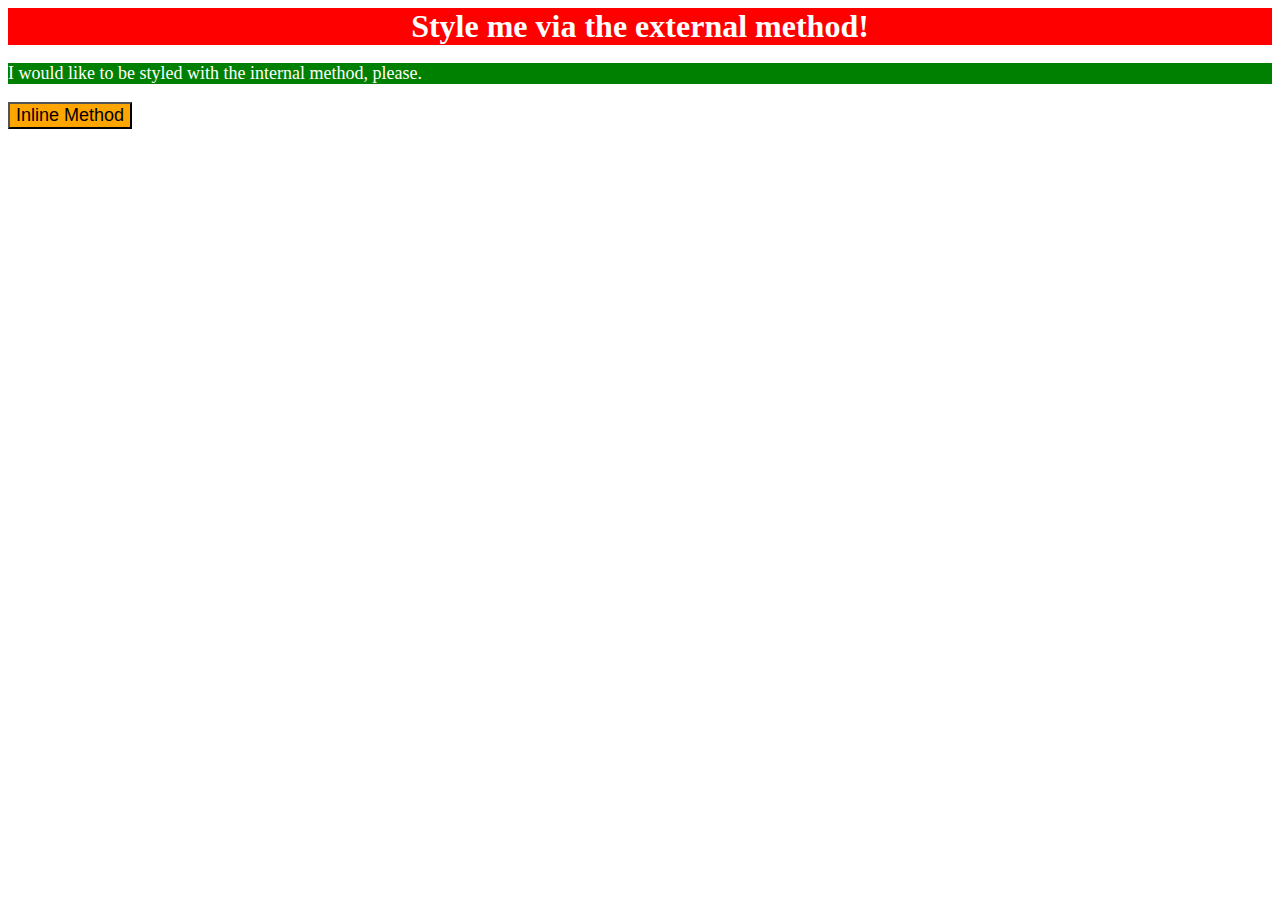
<file: foundations/intro-to-css/01-css-methods/index.html>
<!DOCTYPE html>
<html lang="en">
  <head>
    <meta charset="UTF-8">
    <meta http-equiv="X-UA-Compatible" content="IE=edge">
    <meta name="viewport" content="width=device-width, initial-scale=1.0">
    <title>Methods for Adding CSS</title>
    <link rel="stylesheet" href="styles.css">
    <style>
        p{
          background-color: green;
          color: white;
          font-size: 18px;
        }
    </style>
  </head>
  <body>
    <div>Style me via the external method!</div>
    <p>I would like to be styled with the internal method, please.</p>
    <button style="background-color: orange; font-size: 18px;">Inline Method</button>
  </body>
</html>
</file>
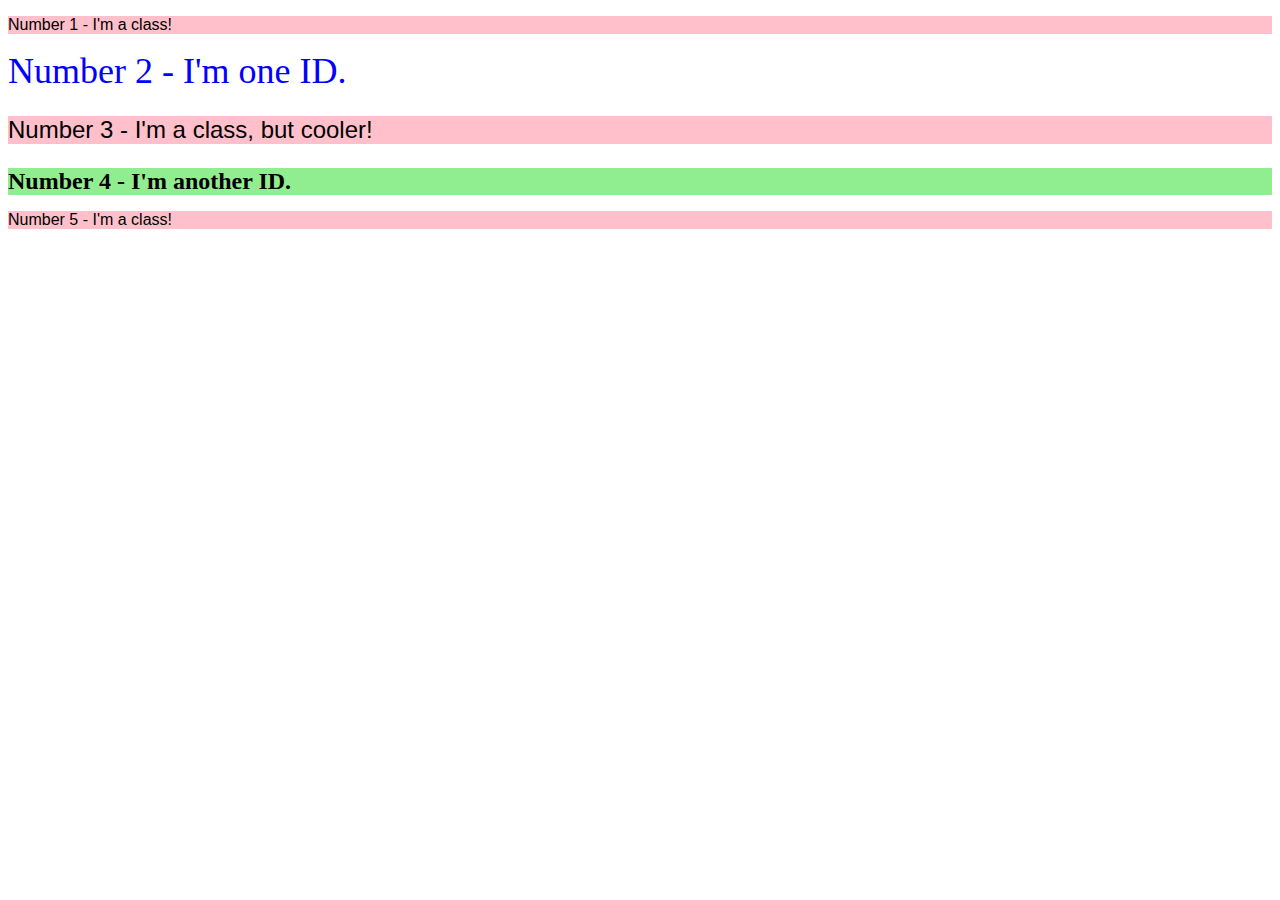
<file: foundations/intro-to-css/02-class-id-selectors/index.html>
<!DOCTYPE html>
<html lang="en">
  <head>
    <meta charset="UTF-8">
    <meta http-equiv="X-UA-Compatible" content="IE=edge">
    <meta name="viewport" content="width=device-width, initial-scale=1.0">
    <title>Class and ID Selectors</title>
    <link rel="stylesheet" href="style.css">
  </head>
  <body>
    <p class="odd">Number 1 - I'm a class!</p>
    <div id="one">Number 2 - I'm one ID.</div>
    <p class="odd two">Number 3 - I'm a class, but cooler!</p>
    <div id="another">Number 4 - I'm another ID.</div>
    <p class="odd">Number 5 - I'm a class!</p>
  </body>
</html>
</file>
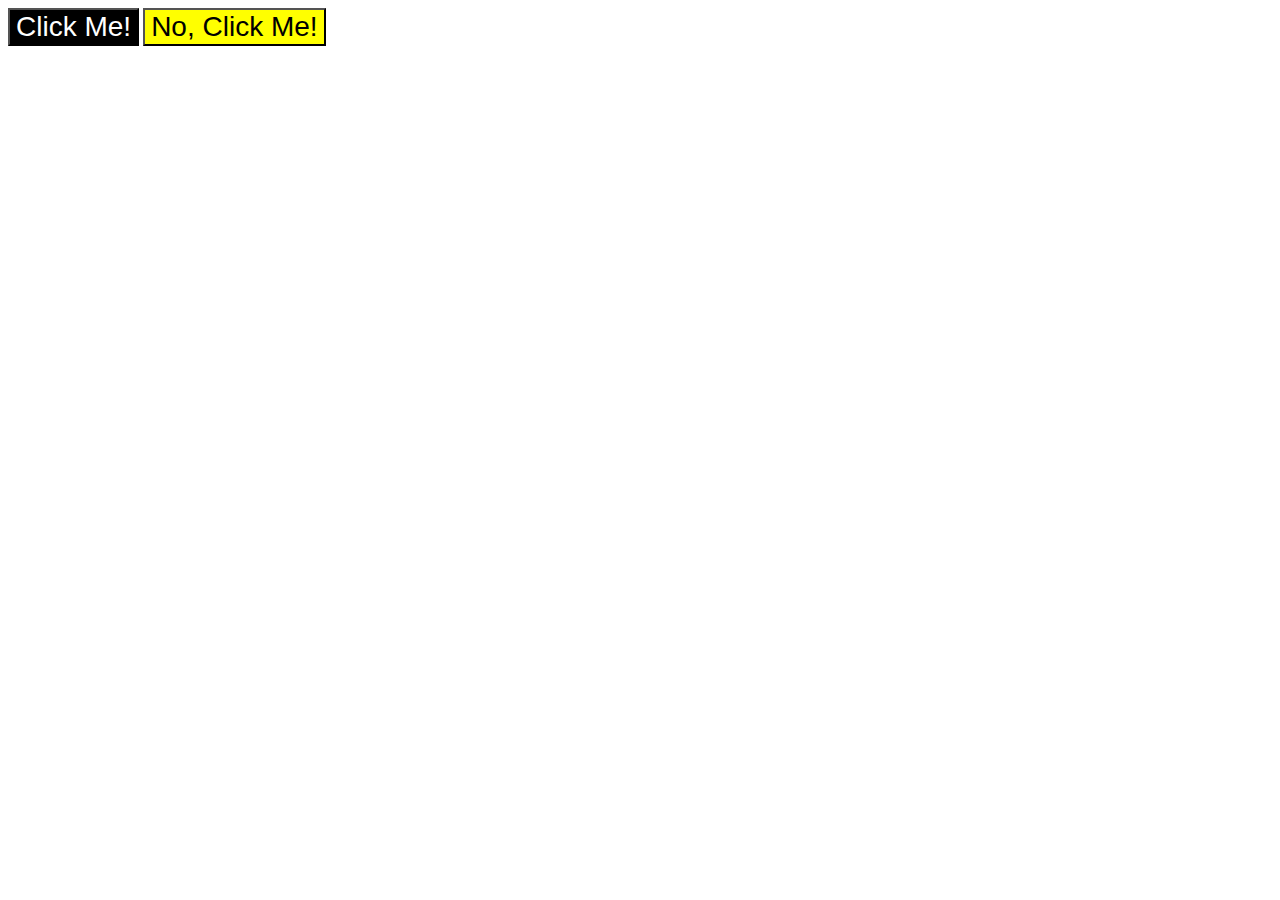
<file: foundations/intro-to-css/03-grouping-selectors/index.html>
<!DOCTYPE html>
<html lang="en">
  <head>
    <meta charset="UTF-8">
    <meta http-equiv="X-UA-Compatible" content="IE=edge">
    <meta name="viewport" content="width=device-width, initial-scale=1.0">
    <title>Grouping Selectors</title>
    <link rel="stylesheet" href="style.css">
  </head>
  <body>
    <button class="me">Click Me!</button>
    <button class="nome">No, Click Me!</button>
  </body>
</html>
</file>
<file: foundations/intro-to-css/01-css-methods/styles.css>
div {
    
    background-color: red;
    color: white;
    font-size: 32px;
    text-align: center;
    font-weight: bold;
}
</file>
<file: foundations/intro-to-css/02-class-id-selectors/style.css>
.odd{
    background-color: pink;
    font-family: Verdana, sans-serif;

}
#one{
    color: blue;
    font-size: 36px;
}
.two{
    font-size: 24px;
}
#another{
    background-color: lightgreen;
    font-size: 24px;
    font-weight: bold;
}
</file>
<file: foundations/intro-to-css/03-grouping-selectors/style.css>
.me,
.nome {
    font-size: 28px;
    font-family: Helvetica, 'Times New Roman', sans-serif;
}

.me{
    background-color: black;
    color: white;
}

.nome{
    background-color: yellow;
    color: black;
}
</file>
